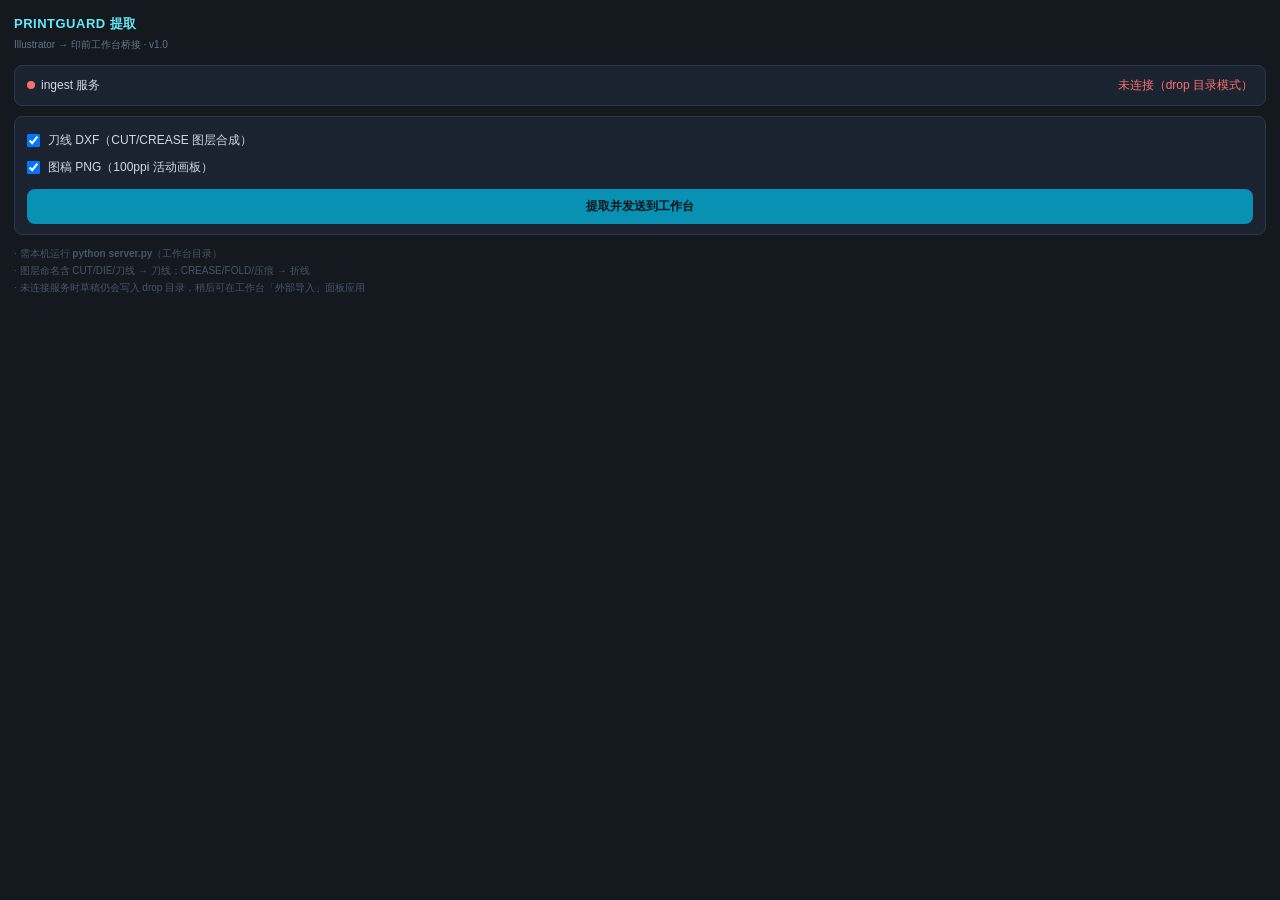
<file: adobe-cep/index.html>
<!DOCTYPE html>
<html lang="zh-CN">
<head>
<meta charset="utf-8" />
<title>PrintGuard 提取</title>
<script src="./js/csinterface.js"></script>
<style>
  * { box-sizing: border-box; margin: 0; padding: 0; }
  body { font: 12px/1.6 -apple-system, "Segoe UI", "Microsoft YaHei", sans-serif;
         background: #14181f; color: #cfd8e3; padding: 14px; user-select: none; }
  h1 { font-size: 13px; color: #67e8f9; margin-bottom: 2px; letter-spacing: .5px; }
  .sub { font-size: 10px; color: #64748b; margin-bottom: 12px; }
  .card { background: #1c2330; border: 1px solid #2c3849; border-radius: 8px; padding: 10px 12px; margin-bottom: 10px; }
  .row { display: flex; align-items: center; justify-content: space-between; gap: 8px; }
  .dot { width: 8px; height: 8px; border-radius: 50%; background: #64748b; display: inline-block; margin-right: 6px; }
  .dot.on { background: #34d399; } .dot.off { background: #f87171; }
  label.check { display: flex; align-items: center; gap: 8px; padding: 4px 0; cursor: pointer; }
  button { width: 100%; padding: 9px 0; margin-top: 8px; border: 0; border-radius: 8px; cursor: pointer;
           background: #0891b2; color: #04141a; font-weight: 700; font-size: 12px; }
  button:hover { background: #22d3ee; }
  button:disabled { background: #334155; color: #64748b; cursor: default; }
  #result { font-size: 10px; color: #94a3b8; white-space: pre-wrap; word-break: break-all;
            max-height: 120px; overflow: auto; margin-top: 8px; display: none; }
  #result.ok { color: #34d399; display: block; }
  #result.err { color: #f87171; display: block; }
  .hint { font-size: 10px; color: #475569; margin-top: 10px; line-height: 1.7; }
  a { color: #67e8f9; text-decoration: none; }
</style>
</head>
<body>
  <h1>PRINTGUARD 提取</h1>
  <div class="sub">Illustrator → 印前工作台桥接 · v1.0</div>

  <div class="card">
    <div class="row">
      <span><span id="srvDot" class="dot"></span>ingest 服务</span>
      <span id="srvText" style="color:#64748b">检测中…</span>
    </div>
  </div>

  <div class="card">
    <label class="check"><input type="checkbox" id="cbDieline" checked /> 刀线 DXF（CUT/CREASE 图层合成）</label>
    <label class="check"><input type="checkbox" id="cbArtwork" checked /> 图稿 PNG（100ppi 活动画板）</label>
    <button id="btnSend">提取并发送到工作台</button>
    <div id="result"></div>
  </div>

  <div class="hint">
    · 需本机运行 <b>python server.py</b>（工作台目录）<br />
    · 图层命名含 CUT/DIE/刀线 → 刀线；CREASE/FOLD/压痕 → 折线<br />
    · 未连接服务时草稿仍会写入 drop 目录，稍后可在工作台「外部导入」面板应用
  </div>

<script>
  var cs = new CSInterface();
  var SERVER = 'http://127.0.0.1:8787';
  var btn = document.getElementById('btnSend');
  var result = document.getElementById('result');

  function show(el, cls, text) { el.className = cls; el.textContent = text; }

  function ping() {
    var done = false;
    var xhr = new XMLHttpRequest();
    xhr.timeout = 2500;
    xhr.open('GET', SERVER + '/api/ping', true);
    xhr.onreadystatechange = function () {
      if (done) return;
      if (xhr.readyState === 4) {
        done = true;
        var ok = xhr.status === 200;
        document.getElementById('srvDot').className = 'dot ' + (ok ? 'on' : 'off');
        document.getElementById('srvText').textContent = ok ? '已连接' : '未连接（drop 目录模式）';
        document.getElementById('srvText').style.color = ok ? '#34d399' : '#f87171';
      }
    };
    xhr.onerror = function () {
      if (done) return; done = true;
      document.getElementById('srvDot').className = 'dot off';
      document.getElementById('srvText').textContent = '未连接（drop 目录模式）';
      document.getElementById('srvText').style.color = '#f87171';
    };
    xhr.send();
  }

  btn.addEventListener('click', function () {
    btn.disabled = true;
    show(result, '', '正在提取文档数据…');
    var d = document.getElementById('cbDieline').checked;
    var a = document.getElementById('cbArtwork').checked;
    cs.evalScript(
      'PrintGuardBridge.extractAndSendSilent(' + d + ',' + a + ')',
      function (ret) {
        btn.disabled = false;
        var r;
        try { r = JSON.parse(ret); } catch (e) { r = { ok: false, error: String(ret) }; }
        if (!r.ok) {
          show(result, 'err', '提取失败：' + (r.error || ret));
          return;
        }
        var lines = ['✓ 草稿已入库',
          '刀线 DXF：' + (r.dxf ? '包含' : '未包含'),
          '图稿 PNG：' + (r.artwork ? '包含' : '未包含')];
        if (typeof r.liveText === 'number') lines.push('活动文字：' + r.liveText + ' 处');
        show(result, 'ok', lines.join('\n'));
        ping();
        cs.openURLInDefaultBrowser(SERVER + '/index.html#ingest=latest');
      });
  });

  ping();
  setInterval(ping, 10000);
</script>
</body>
</html>
</file>
